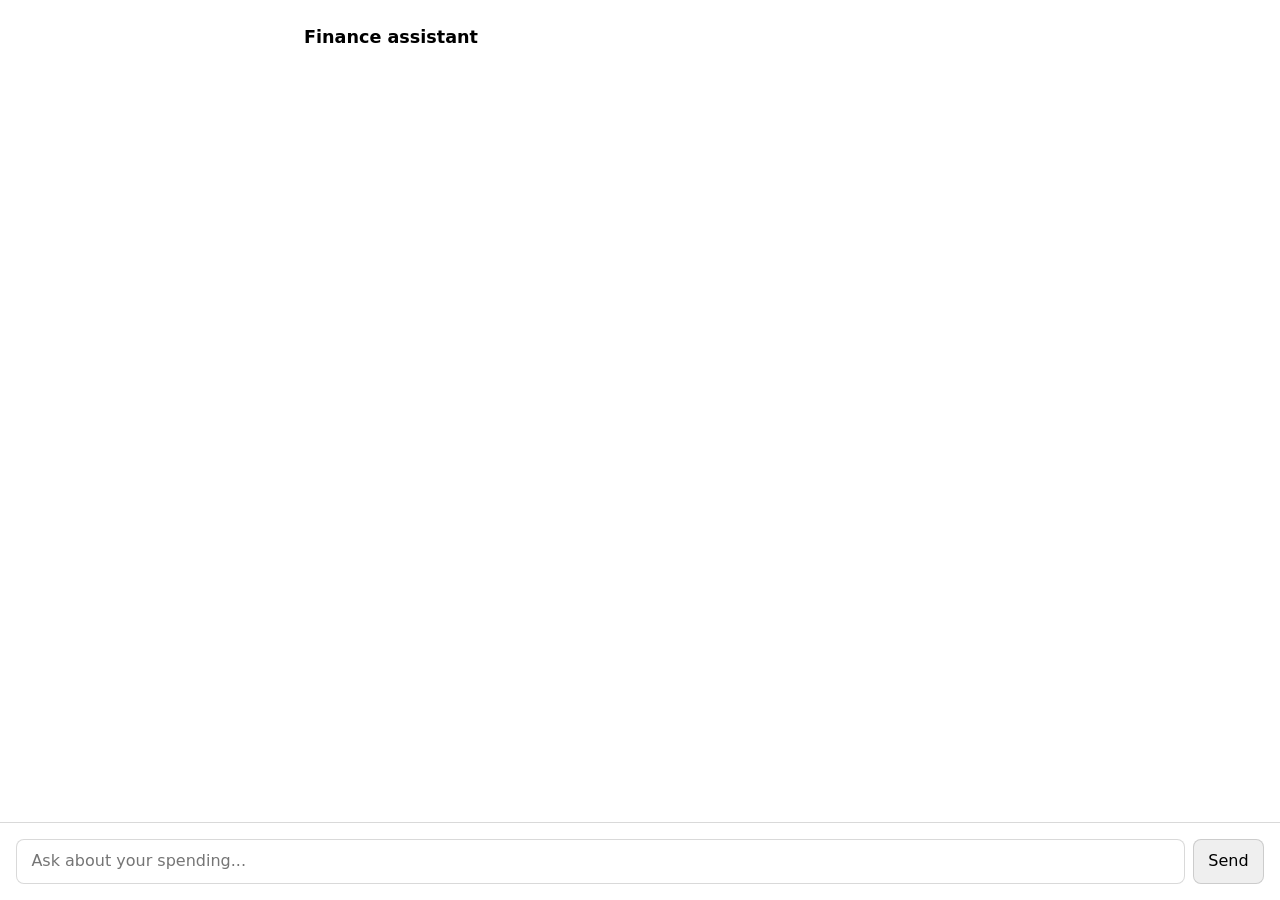
<file: src/FinanceAssistant.Web/wwwroot/index.html>
<!DOCTYPE html>
<html lang="en">
<head>
  <meta charset="utf-8" />
  <meta name="viewport" content="width=device-width, initial-scale=1" />
  <title>Finance Assistant</title>
  <link rel="stylesheet" href="app.css" />
</head>
<body>
  <main>
    <h1>Finance assistant</h1>
    <div id="log" aria-live="polite"></div>
    <form id="composer">
      <input id="input" autocomplete="off" placeholder="Ask about your spending..." />
      <button id="send" type="submit">Send</button>
    </form>
  </main>
  <script src="app.js"></script>
</body>
</html>
</file>
<file: src/FinanceAssistant.Web/wwwroot/app.css>
:root { color-scheme: light dark; --line: color-mix(in srgb, currentColor 15%, transparent); }
* { box-sizing: border-box; }
body { margin: 0; font: 16px/1.5 ui-sans-serif, system-ui, sans-serif; }
main { max-width: 44rem; margin: 0 auto; padding: 1.5rem 1rem 6rem; }
h1 { font-size: 1.1rem; font-weight: 600; margin: 0 0 1.5rem; }
#log { display: flex; flex-direction: column; gap: 1rem; }
.msg { padding: .75rem 1rem; border-radius: .75rem; white-space: pre-wrap; word-wrap: break-word; }
.user { background: color-mix(in srgb, currentColor 8%, transparent); align-self: flex-end; max-width: 80%; }
.assistant { border: 1px solid var(--line); }
.tool { font: .8rem ui-monospace, monospace; opacity: .65; }
.approval { border: 1px solid var(--line); border-left: 3px solid orange; padding: .75rem 1rem; border-radius: .5rem; }
.approval code { display: block; font-size: .8rem; opacity: .75; margin: .35rem 0 .75rem; overflow-x: auto; }
.approval button { margin-right: .5rem; padding: .35rem .9rem; border-radius: .4rem; cursor: pointer; }
#composer { position: fixed; bottom: 0; left: 0; right: 0; display: flex; gap: .5rem;
  padding: 1rem; background: Canvas; border-top: 1px solid var(--line); }
#composer > * { padding: .6rem .9rem; border: 1px solid var(--line); border-radius: .5rem; font: inherit; }
#input { flex: 1; min-width: 0; }
#send { cursor: pointer; }
</file>
